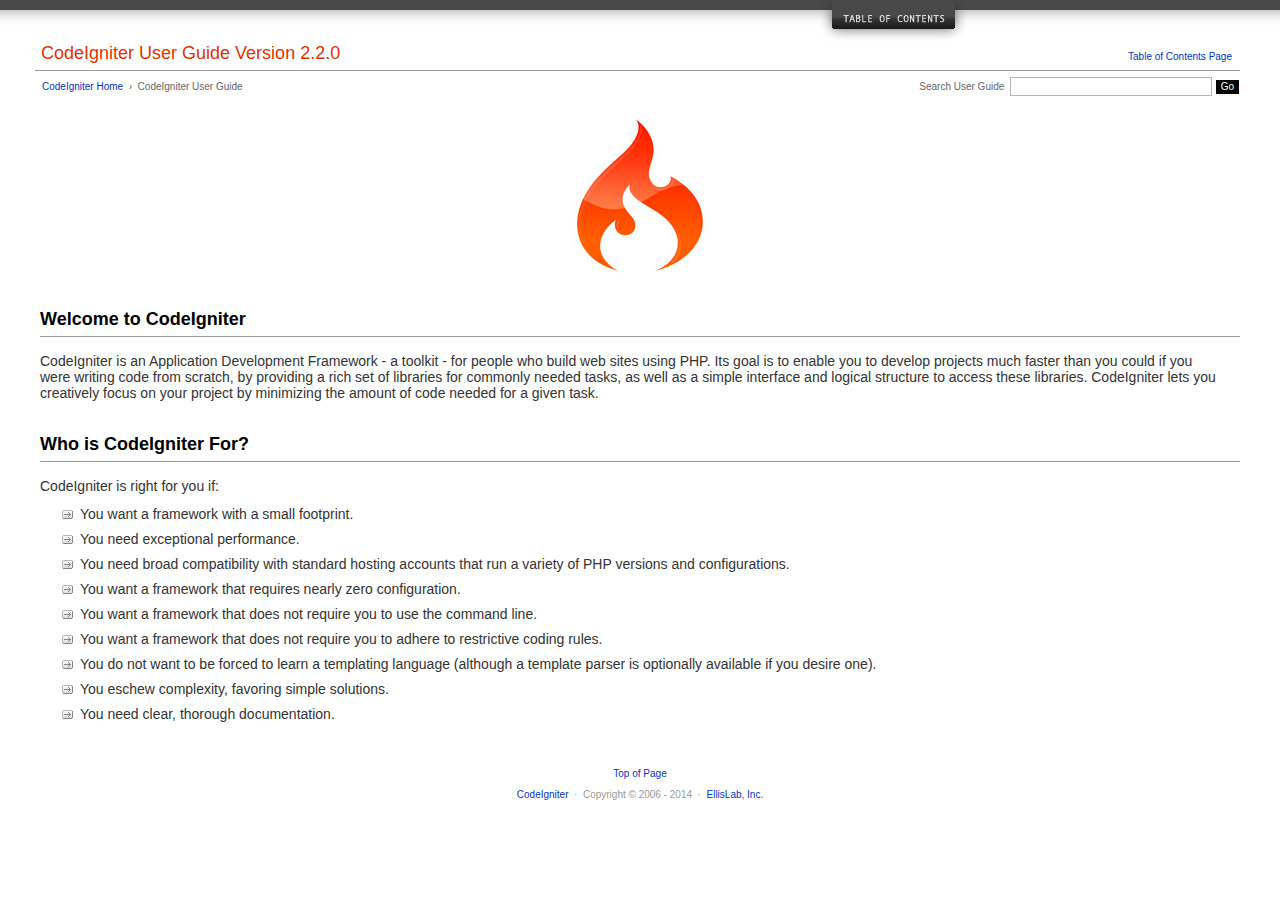
<file: backend/user_guide/index.html>
<!DOCTYPE html PUBLIC "-//W3C//DTD XHTML 1.0 Transitional//EN" "http://www.w3.org/TR/xhtml1/DTD/xhtml1-transitional.dtd">
<html xmlns="http://www.w3.org/1999/xhtml" xml:lang="en" lang="en">
<head>

<meta http-equiv="Content-Type" content="text/html; charset=utf-8" />
<title>Welcome to CodeIgniter : CodeIgniter User Guide</title>

<style type='text/css' media='all'>@import url('userguide.css');</style>
<link rel='stylesheet' type='text/css' media='all' href='userguide.css' />

<script type="text/javascript" src="nav/nav.js"></script>
<script type="text/javascript" src="nav/prototype.lite.js"></script>
<script type="text/javascript" src="nav/moo.fx.js"></script>
<script type="text/javascript" src="nav/user_guide_menu.js"></script>

<meta http-equiv='expires' content='-1' />
<meta http-equiv= 'pragma' content='no-cache' />
<meta name='robots' content='all' />
<meta name='author' content='ExpressionEngine Dev Team' />
<meta name='description' content='CodeIgniter User Guide' />

</head>
<body>

<!-- START NAVIGATION -->
<div id="nav"><div id="nav_inner"><script type="text/javascript">create_menu('null');</script></div></div>
<div id="nav2"><a name="top"></a><a href="javascript:void(0);" onclick="myHeight.toggle();"><img src="images/nav_toggle_darker.jpg" width="154" height="43" border="0" title="Toggle Table of Contents" alt="Toggle Table of Contents" /></a></div>
<div id="masthead">
<table cellpadding="0" cellspacing="0" border="0" style="width:100%">
<tr>
<td><h1>CodeIgniter User Guide Version 2.2.0</h1></td>
<td id="breadcrumb_right"><a href="toc.html">Table of Contents Page</a></td>
</tr>
</table>
</div>
<!-- END NAVIGATION -->


<table cellpadding="0" cellspacing="0" border="0" style="width:100%">
<tr>
<td id="breadcrumb">
<a href="http://codeigniter.com/">CodeIgniter Home</a> &nbsp;&#8250;&nbsp; CodeIgniter User Guide
</td>
<td id="searchbox"><form method="get" action="http://www.google.com/search"><input type="hidden" name="as_sitesearch" id="as_sitesearch" value="ellislab.com/codeigniter/user-guide/" />Search User Guide&nbsp; <input type="text" class="input" style="width:200px;" name="q" id="q" size="31" maxlength="255" value="" />&nbsp;<input type="submit" class="submit" name="sa" value="Go" /></form></td>
</tr>
</table>



<br clear="all" />

<div class="center"><img src="images/ci_logo_flame.jpg" width="150" height="164" border="0" alt="CodeIgniter" /></div>


<!-- START CONTENT -->
<div id="content">



<h2>Welcome to CodeIgniter</h2>

<p>CodeIgniter is an Application Development Framework - a toolkit - for people who build web sites using PHP.
Its goal is to enable you to develop projects much faster than you could if you were writing code
from scratch, by providing a rich set of libraries for commonly needed tasks, as well as a simple interface and
logical structure to access these libraries. CodeIgniter lets you creatively focus on your project by
minimizing the amount of code needed for a given task.</p>


<h2>Who is CodeIgniter For?</h2>

<p>CodeIgniter is right for you if:</p>

<ul>
<li>You want a framework with a small footprint.</li>
<li>You need exceptional performance.</li>
<li>You need broad compatibility with standard hosting accounts that run a variety of PHP versions and configurations.</li>
<li>You want a framework that requires nearly zero configuration.</li>
<li>You want a framework that does not require you to use the command line.</li>
<li>You want a framework that does not require you to adhere to restrictive coding rules.</li>
<li>You do not want to be forced to learn a templating language (although a template parser is optionally available if you desire one).</li>
<li>You eschew complexity, favoring simple solutions.</li>
<li>You need clear, thorough documentation.</li>
</ul>


</div>
<!-- END CONTENT -->


<div id="footer">
<p><a href="#top">Top of Page</a></p>
<p><a href="http://codeigniter.com">CodeIgniter</a> &nbsp;&middot;&nbsp; Copyright &#169; 2006 - 2014 &nbsp;&middot;&nbsp; <a href="http://ellislab.com/">EllisLab, Inc.</a></p>
</div>



</body>
</html>
</file>
<file: backend/user_guide/userguide.css>
body {
 margin: 0;
 padding: 0;
 font-family: Lucida Grande, Verdana, Geneva, Sans-serif;
 font-size: 14px;
 color: #333;
 background-color: #fff;
}

a {
 color: #0134c5;
 background-color: transparent;
 text-decoration: none;
 font-weight: normal;
 outline-style: none;
}
a:visited {
 color: #0134c5;
 background-color: transparent;
 text-decoration: none;
 outline-style: none;
}
a:hover {
 color: #000;
 text-decoration: none;
 background-color: transparent;
 outline-style: none;
}

#breadcrumb {
 float: left;
 background-color: transparent;
 margin: 10px 0 0 42px;
 padding: 0;
 font-size: 10px;
 color: #666;
}
#breadcrumb_right {
 float: right;
 width: 175px;
 background-color: transparent;
 padding: 8px 8px 3px 0;
 text-align: right;
 font-size: 10px;
 color: #666;
}
#nav {
 background-color: #494949;
 margin: 0;
 padding: 0;
}
#nav2 {
 background: #fff url(images/nav_bg_darker.jpg) repeat-x left top;
 padding: 0 310px 0 0;
 margin: 0;
 text-align: right;
}
#nav_inner {
 background-color: transparent;
 padding: 8px 12px 0 20px;
 margin: 0;
 font-family: Lucida Grande, Verdana, Geneva, Sans-serif;
 font-size: 11px;
}

#nav_inner h3 {
 font-size: 12px;
 color: #fff;
 margin: 0;
 padding: 0;
}

#nav_inner .td_sep {
 background: transparent url(images/nav_separator_darker.jpg) repeat-y left top;
 width: 25%;
 padding: 0 0 0 20px;
}
#nav_inner .td {
 width: 25%;
}
#nav_inner p {
 color: #eee;
 background-color: transparent;
 padding:0;
 margin: 0 0 10px 0;
}
#nav_inner ul {
 list-style-image: url(images/arrow.gif);
 padding: 0 0 0 18px;
 margin: 8px 0 12px 0;
}
#nav_inner li {
 padding: 0;
 margin: 0 0 4px 0;
}

#nav_inner a {
 color: #eee;
 background-color: transparent;
 text-decoration: none;
 font-weight: normal;
 outline-style: none;
}

#nav_inner a:visited {
 color: #eee;
 background-color: transparent;
 text-decoration: none;
 outline-style: none;
}

#nav_inner a:hover {
 color: #ccc;
 text-decoration: none;
 background-color: transparent;
 outline-style: none;
}

#masthead {
 margin: 0 40px 0 35px;
 padding: 0 0 0 6px;
 border-bottom: 1px solid #999;
}

#masthead h1 {
background-color: transparent;
color: #e13300;
font-size: 18px;
font-weight: normal;
margin: 0;
padding: 0 0 6px 0;
}

#searchbox {
 background-color: transparent;
 padding: 6px 40px 0 0;
 text-align: right;
 font-size: 10px;
 color: #666;
}

#img_welcome {
 border-bottom: 1px solid #D0D0D0;
 margin: 0 40px 0 40px;
 padding: 0;
 text-align: center;
}

#content {
 margin: 20px 40px 0 40px;
 padding: 0;
}

#content p {
 margin: 12px 20px 12px 0;
}

#content h1 {
color: #e13300;
border-bottom: 1px solid #666;
background-color: transparent;
font-weight: normal;
font-size: 24px;
margin: 0 0 20px 0;
padding: 3px 0 7px 3px;
}

#content h2 {
 background-color: transparent;
 border-bottom: 1px solid #999;
 color: #000;
 font-size: 18px;
 font-weight: bold;
 margin: 28px 0 16px 0;
 padding: 5px 0 6px 0;
}

#content h3 {
 background-color: transparent;
 color: #333;
 font-size: 16px;
 font-weight: bold;
 margin: 16px 0 15px 0;
 padding: 0 0 0 0;
}

#content h4 {
 background-color: transparent;
 color: #444;
 font-size: 14px;
 font-weight: bold;
 margin: 22px 0 0 0;
 padding: 0 0 0 0;
}

#content img {
 margin: auto;
 padding: 0;
}

#content code {
 font-family: Monaco, Verdana, Sans-serif;
 font-size: 12px;
 background-color: #f9f9f9;
 border: 1px solid #D0D0D0;
 color: #002166;
 display: block;
 margin: 14px 0 14px 0;
 padding: 12px 10px 12px 10px;
}

#content pre {
 font-family: Monaco, Verdana, Sans-serif;
 font-size: 12px;
 background-color: #f9f9f9;
 border: 1px solid #D0D0D0;
 color: #002166;
 display: block;
 margin: 14px 0 14px 0;
 padding: 12px 10px 12px 10px;
}

#content .path {
 background-color: #EBF3EC;
 border: 1px solid #99BC99;
 color: #005702;
 text-align: center;
 margin: 0 0 14px 0;
 padding: 5px 10px 5px 8px;
}

#content dfn {
 font-family: Lucida Grande, Verdana, Geneva, Sans-serif;
 color: #00620C;
 font-weight: bold;
 font-style: normal;
}
#content var {
 font-family: Lucida Grande, Verdana, Geneva, Sans-serif;
 color: #8F5B00;
 font-weight: bold;
 font-style: normal;
}
#content samp {
 font-family: Lucida Grande, Verdana, Geneva, Sans-serif;
 color: #480091;
 font-weight: bold;
 font-style: normal;
}
#content kbd {
 font-family: Lucida Grande, Verdana, Geneva, Sans-serif;
 color: #A70000;
 font-weight: bold;
 font-style: normal;
}

#content ul {
 list-style-image: url(images/arrow.gif);
 margin: 10px 0 12px 0;
}

li.reactor {
 list-style-image: url(images/reactor-bullet.png);
}
#content li {
 margin-bottom: 9px;
}

#content li p {
 margin-left: 0;
 margin-right: 0;
}

#content .tableborder {
 border: 1px solid #999;
}
#content th {
 font-weight: bold;
 text-align: left;
 font-size: 12px;
 background-color: #666;
 color: #fff;
 padding: 4px;
}

#content .td {
 font-weight: normal;
 font-size: 12px;
 padding: 6px;
 background-color: #f3f3f3;
}

#content .tdpackage {
 font-weight: normal;
 font-size: 12px;
}

#content .important {
 background: #FBE6F2;
 border: 1px solid #D893A1;
 color: #333;
 margin: 10px 0 5px 0;
 padding: 10px;
}

#content .important p {
 margin: 6px 0 8px 0;
 padding: 0;
}

#content .important .leftpad {
 margin: 6px 0 8px 0;
 padding-left: 20px;
}

#content .critical {
 background: #FBE6F2;
 border: 1px solid #E68F8F;
 color: #333;
 margin: 10px 0 5px 0;
 padding: 10px;
}

#content .critical p {
 margin: 5px 0 6px 0;
 padding: 0;
}


#footer {
background-color: transparent;
font-size: 10px;
padding: 16px 0 15px 0;
margin: 20px 0 0 0;
text-align: center;
}

#footer p {
 font-size: 10px;
 color: #999;
 text-align: center;
}
#footer address {
 font-style: normal;
}

.center {
 text-align: center;
}

img {
 padding:0;
 border: 0;
 margin: 0;
}

.nopad {
 padding:0;
 border: 0;
 margin: 0;
}


form {
 margin: 0;
 padding: 0;
}

.input {
 font-family: Lucida Grande, Verdana, Geneva, Sans-serif;
 font-size: 11px;
 color: #333;
 border: 1px solid #B3B4BD;
 width: 100%;
 font-size: 11px;
 height: 1.5em;
 padding: 0;
 margin: 0;
}

.textarea {
 font-family: Lucida Grande, Verdana, Geneva, Sans-serif;
 font-size: 14px;
 color: #143270;
 background-color: #f9f9f9;
 border: 1px solid #B3B4BD;
 width: 100%;
 padding: 6px;
 margin: 0;
}

.select {
 background-color: #fff;
 font-size:  11px;
 font-weight: normal;
 color: #333;
 padding: 0;
 margin: 0 0 3px 0;
}

.checkbox {
 background-color: transparent;
 padding: 0;
 border: 0;
}

.submit {
 background-color: #000;
 color: #fff;
 font-weight: normal;
 font-size: 10px;
 border: 1px solid #fff;
 margin: 0;
 padding: 1px 5px 2px 5px;
}
</file>
